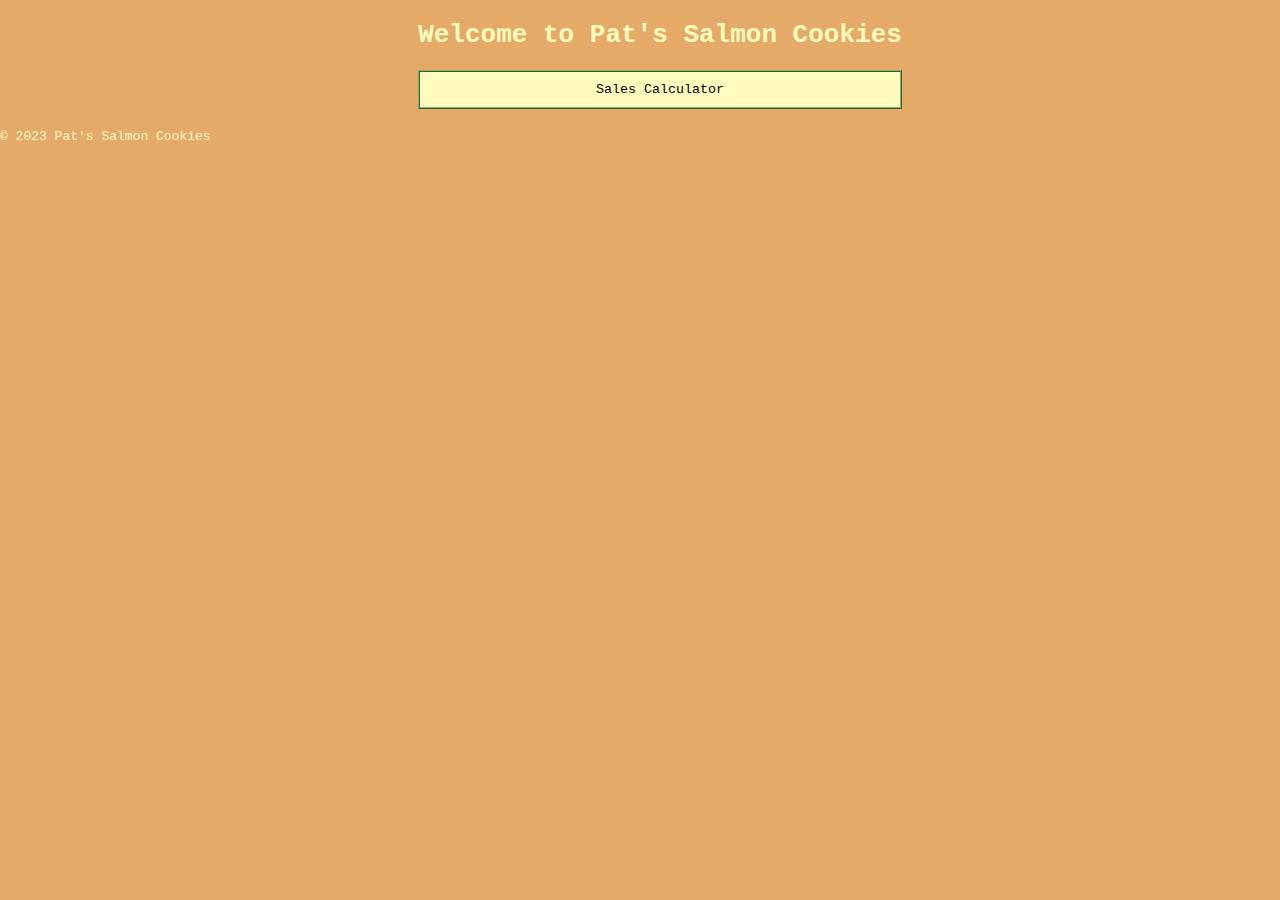
<file: index.html>
<!-- index.html -->
<!DOCTYPE html>
<html lang="en">
  <head>
    <meta charset="UTF-8" />
    <meta name="viewport" content="width=device-width, initial-scale=1.0" />
    <script src="./app.js" defer></script>
    <link rel="stylesheet" href="style.css" />
    <title>Pat's Salmon Cookies</title>
  </head>
  <body>
    <header>
      <div class="link-button">
        <h1>Welcome to Pat's Salmon Cookies</h1>
        <button><a href="sales.html">Sales Calculator</a></button>
      </div>
    </header>

    <main>
      <section id="locations">
        <!-- Locations and sales data will be dynamically generated here -->
      </section>
    </main>
    <footer>
      <p>&copy; 2023 Pat's Salmon Cookies</p>
    </footer>
  </body>
</html>
</file>
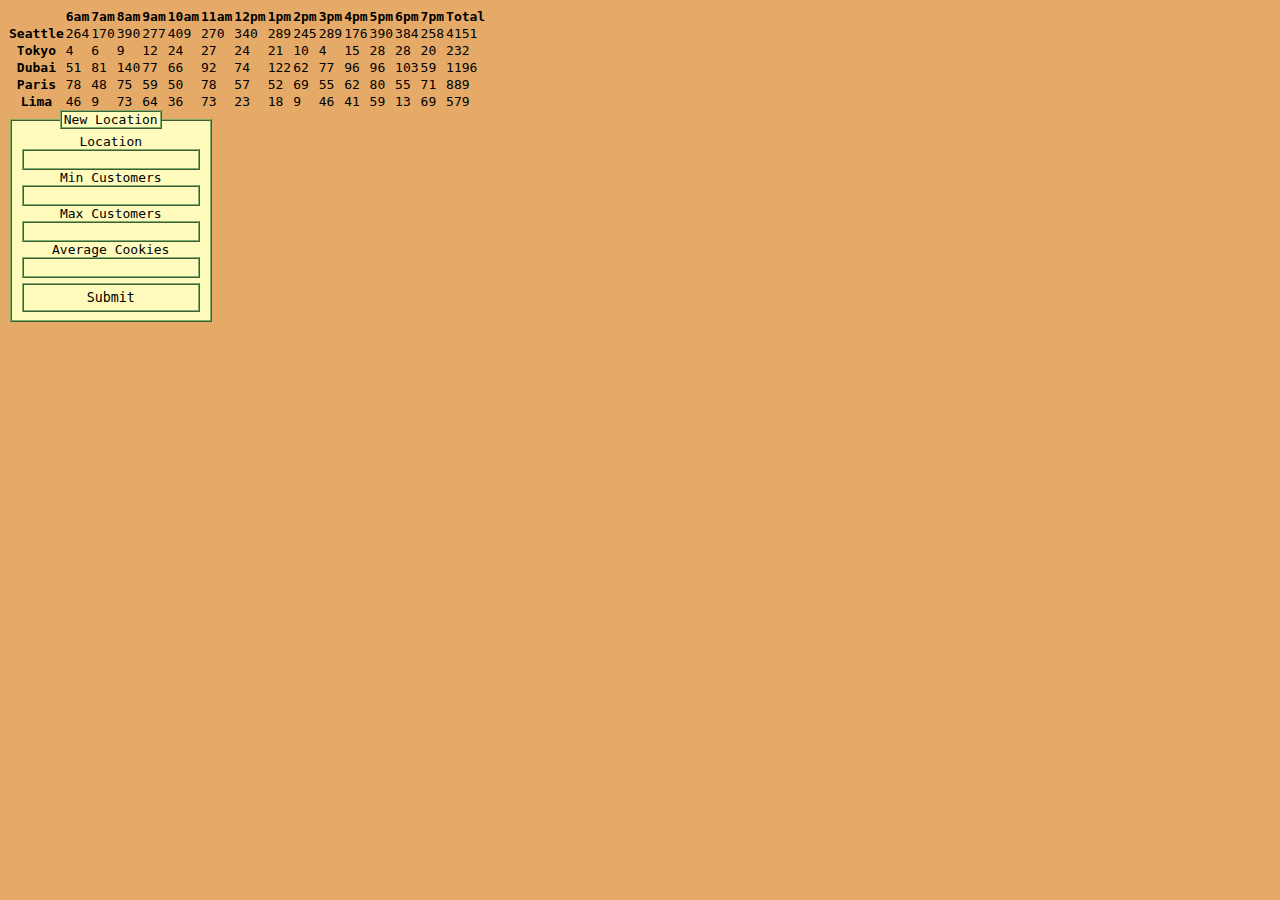
<file: sales.html>
<!DOCTYPE html>
<html lang="en">
  <head>
    <meta charset="UTF-8" />
    <meta name="viewport" content="width=device-width, initial-scale=1.0" />
    <title>Sales | Salmon Cookies</title>
    <link rel="stylesheet" href="sales.css" />
    <script src="./app.js" defer></script>
  </head>
  <body>
    <main>
      <div id="salesData"></div>
      <div id="locationForm">
        <form>
          <fieldset>
            <legend>New Location</legend>
            <div>
              <label>Location</label>
              <input name="location" required />
            </div>

            <div>
              <label>Min Customers</label>
              <input name="minCustomers" type="number" required />
            </div>
            <div>
              <label>Max Customers</label>
              <input name="maxCustomers" type="number" required />
            </div>
            <div>
              <label>Average Cookies</label>
              <input name="averageCookies" type="number" required />
            </div>
            <button>Submit</button>
          </fieldset>
        </form>
      </div>
    </main>
  </body>
</html>
</file>
<file: style.css>
* {
  background-color: #e6aa68;
  color: #fffbbd;
  margin: auto 0;
  font-family: monospace;
}

header {
  display: flex;
  justify-content: center;
  width: 100%;
  height: 100%;
  padding: 20px;
}

.link-button {
  display: flex;
  flex-direction: column;
  gap: 20px;
}

button {
  padding: 10px;
  cursor: pointer;
  background-color: #fffbbd;
  border: #7fb069 ridge 2px;
}

a {
  color: black;
  text-decoration: none;
  background-color: #fffbbd;
}

button:hover,
a:hover {
  background-color: #7fb069;
}
</file>
<file: sales.css>
* {
  background-color: #e6aa68;
  font-family: monospace;
}

form {
  display: flex;
  width: 30%;
}

form fieldset {
  display: flex;
  flex-direction: column;
}

form legend {
  text-align: center;
}

label {
  display: flex;
  justify-content: center;
}

form fieldset,
form legend,
label,
input,
button {
  background-color: #fffbbd;
}

button {
  margin-top: 5px;
  padding: 5px;
  cursor: pointer;
}

form fieldset,
form legend,
input,
button {
  border: #7fb069 ridge 2px;
}
</file>
